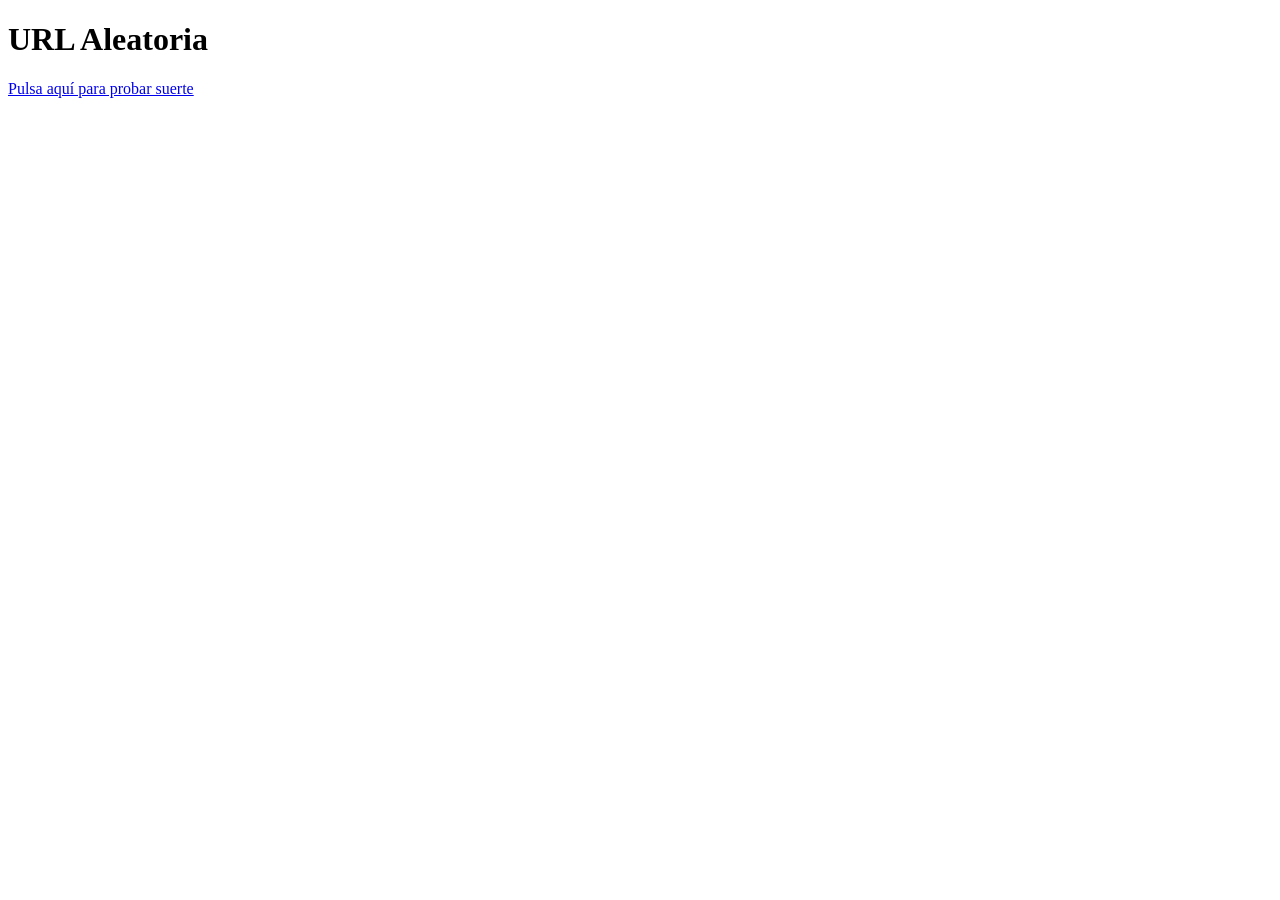
<file: EJERCICIO_JS1/index.html>
<!DOCTYPE html>
<html lang="en">
<head>
    <!-- informacion del autor -->
    <meta name="author" content="Raúl Caro Pastorino" />
</head>

<!-- Sección de JavaScript-->
<script>
    function viajarConSuerte() {
        // numero aleatorio entre 0 y 10
        var x = Math.random() * 10;
        var URL;

        // Si es menor o igual a 3 vamos a hotmail
        if (x <= 3) {
            x = 0;
            URL = 'https://www.hotmail.com/';
        } 
        // Si es menor o igual a 6 vamos a Gmail
        else if (x <= 6) {
            x = 1;
            URL = 'https://www.gmail.com/';
        } 
        // Si el número es mayor que 6 vamos a yahoo
        else {
            x = 2;
            URL = 'https://www.yahoo.com/';
        }

        // vamos a la url
        location.assign(URL);
    }
</script>

<body>
    <!-- Título de la página -->
    <h1 id="titulo1">URL Aleatoria</h1>

    <!-- Al hacer click, activamos la funcion viajarconsuerte -->
    <div>
        <a href="javascript:viajarConSuerte();" title="Viajando con suerte">Pulsa aquí para probar suerte</a>
    </div>
</body>
</html>
</file>
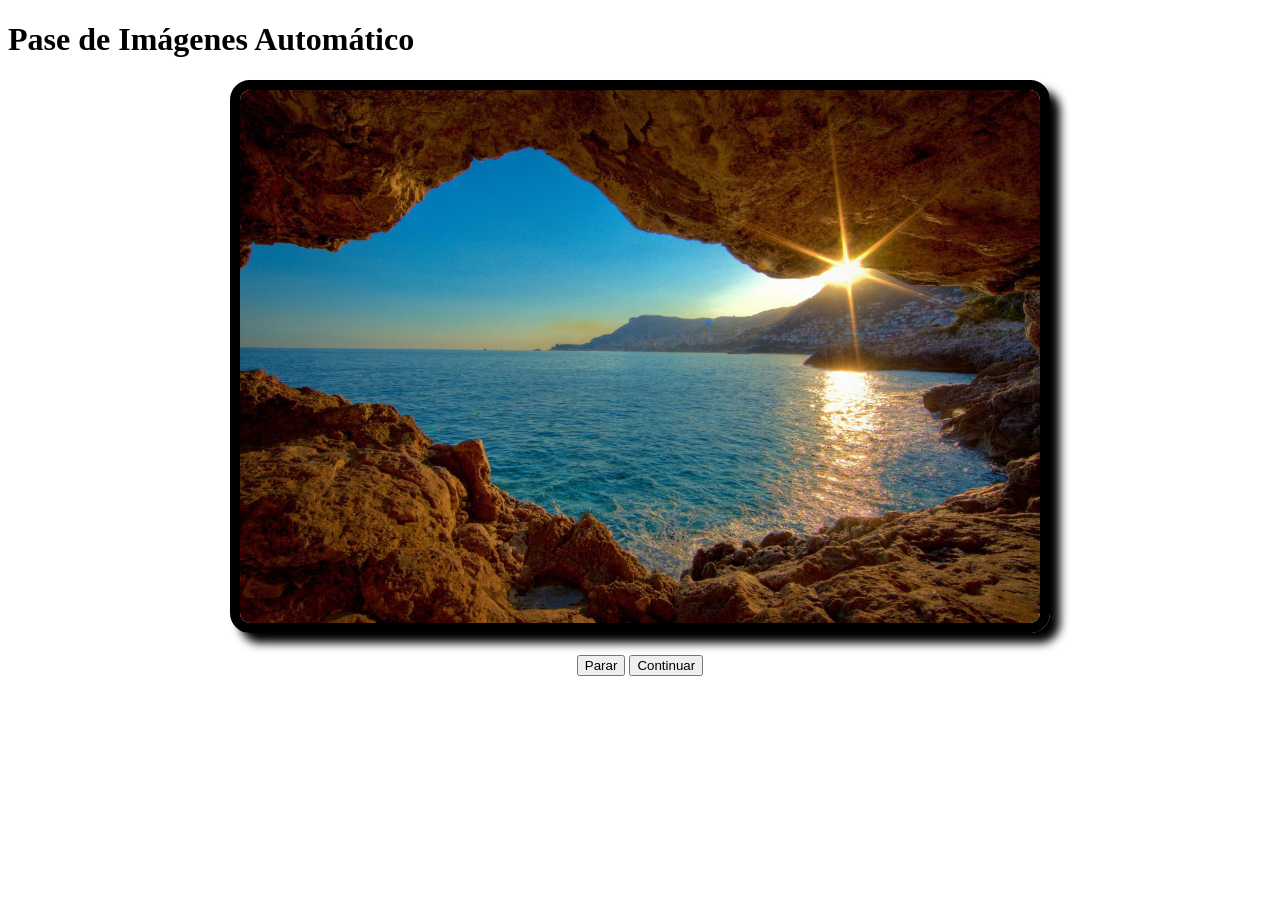
<file: EJERCICIO_JS1/ejercicio2.html>
<!DOCTYPE html>
<html lang="es">
<head>
    <meta charset="UTF-8">
    <meta name="viewport" content="width=device-width, initial-scale=1.0">
    <!-- Título de la página -->
    <title>Pase de Imágenes Automático</title>
    <link rel="stylesheet" href="./CSS/Style1.css">
</head>
    <!-- El evento 'onload' llama a iniciar cuando cargue la pagina-->
<body onload="iniciar();">
    <!-- Título principal de la página -->
    <h1 id="titulo1">Pase de Imágenes Automático</h1>

    <div id="cajaSlide">
        <!-- Contenedor de imagenes -->
        <img id="imgSlide" src="./images/img1.jpg" title="Imagen" alt="Imagen" onclick="rotarImagenes();" />
        <!-- Imagen que rota automaticamente desde la imagen numero 1 -->
        <br /><br />
        <!-- salto de linea -->

        <form>
            <!-- Formulario -->
            <!-- boton para parar las imagenes -->
            <input type="button" value="Parar" onclick="detener();" />
            <!-- boton para continuar con las imagenes -->
            <input type="button" value="Continuar" onclick="iniciar();" />
        </form>
    </div>

    <!-- Enlace al js -->
    <script src="./js/Script1.js"></script>
</body>
</html>
</file>
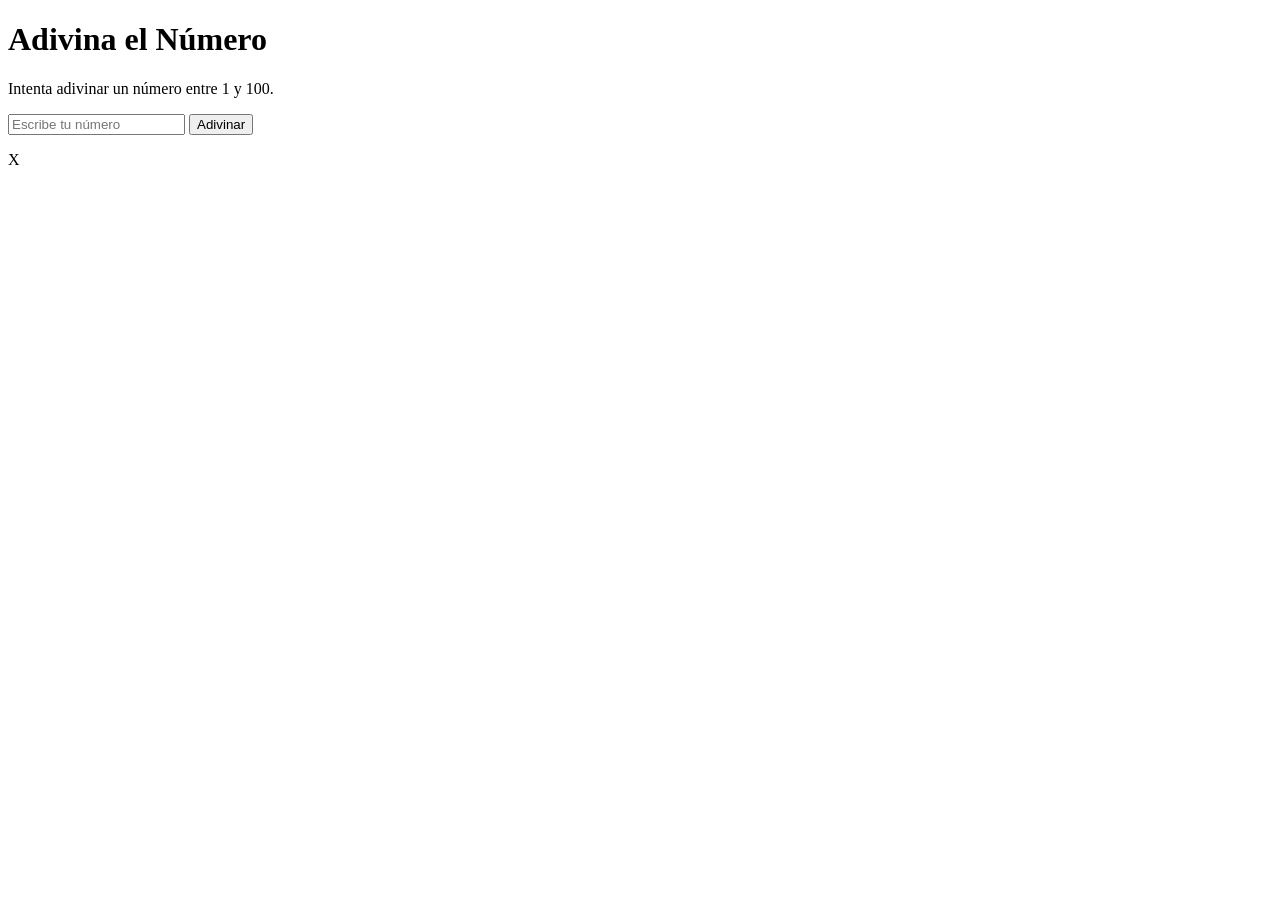
<file: EJERCICIO_JS1/ejercicio3.html>
<!DOCTYPE html>
<html lang="en">
<head>
    <meta charset="UTF-8">
    <meta name="viewport" content="width=device-width, initial-scale=1.0">
    <!-- Título de la página -->
    <title>Document</title>
</head>
<body>
    <!-- Titulo del juego -->
    <h1>Adivina el Número</h1>
<!-- Breve descripcion para jugar -->
    <p>Intenta adivinar un número entre 1 y 100.</p>
<!-- Entrada para que el usuario intente adivinar el número -->
    <input type="number" id="numero" placeholder="Escribe tu número" />
<!-- Botón ejecuta la accion de adivinar y mira confirma si es el número -->
    <button onclick="adivinar()">Adivinar</button>
<!-- Un párrafo donde muestra la x como un simbolo de respuesta -->
    <p id="resultado">X</p>
<!-- Enlace a un archivo JS -->
    <script src="./js/Script2.js"></script>
</body>
</html>
</file>
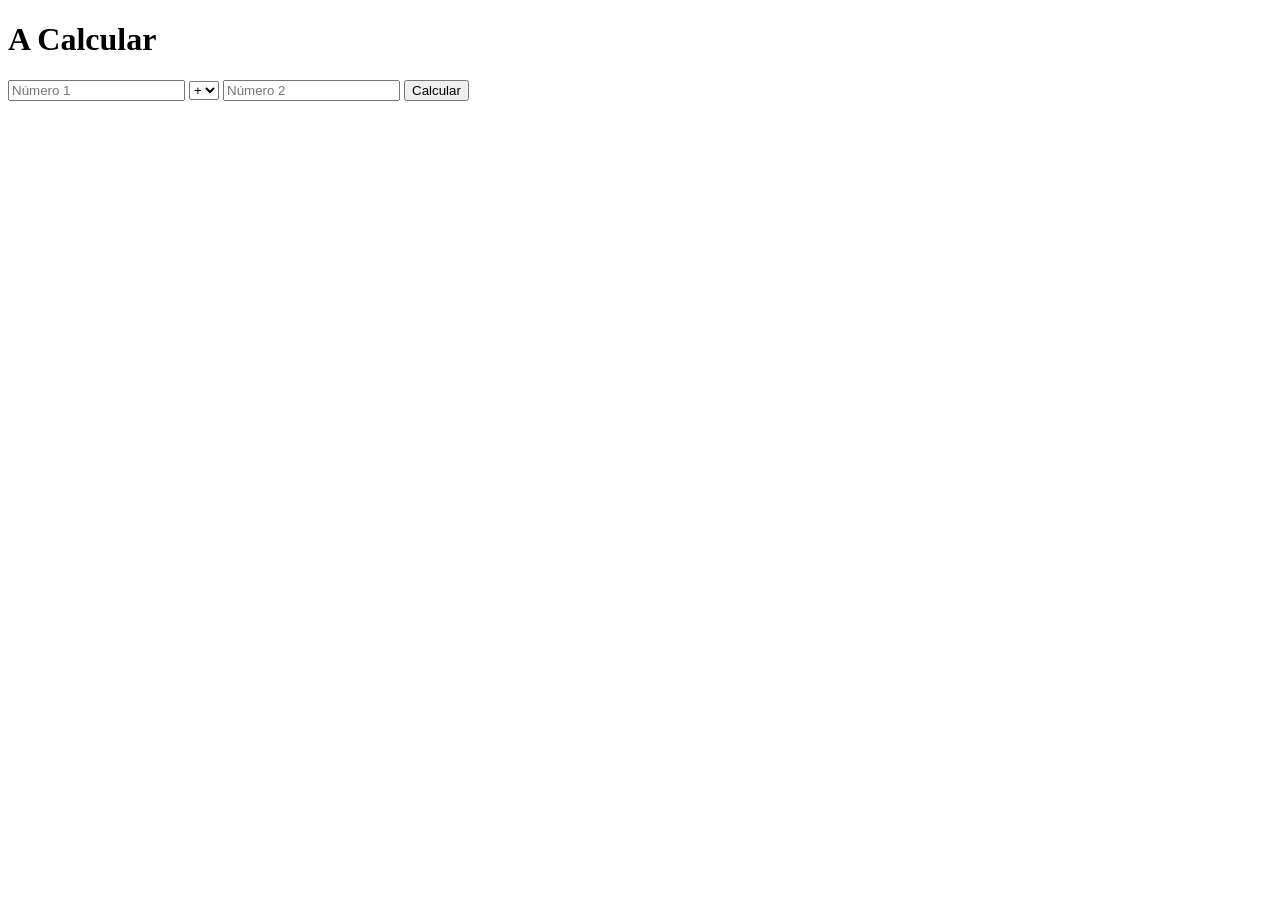
<file: EJERCICIO_JS1/ejercicio4.html>
<!DOCTYPE html>
<html lang="es">
<head>
<meta charset="UTF-8"> 
<meta name="viewport" content="width=device-width, initial-scale=1.0"> 
<!-- Información sobre el autor -->
<meta name="author" content="Johan Sebastian Mina" /> 
<!-- titulo de la pagina-->
<title>Operaciones</title>
</head>
<body>
    <h1>A Calcular</h1> 

    <!-- boton para el primer número -->
    <input type="number" id="num1" placeholder="Número 1" />

    <!-- selector para la operación -->
    <select id="operacion">
        <option value="+">+</option> <!-- Opción para sumar -->
        <option value="-">-</option> <!-- Opción para restar -->
        <option value="*">*</option> <!-- Opción para multiplicar -->
        <option value="/">/</option> <!-- Opción para dividir -->
    </select>

    <!-- boton para el segundo número-->
    <input type="number" id="num2" placeholder="Número 2" />

    <!-- Boon para ejecutar la funcion  -->
    <button onclick="calcular()">Calcular</button>

    <!-- mostramos el resultado -->
    <p id="resultado"></p>

    <!-- Enlaza el archivo js -->
    <script src="./js/Script3.js"></script>
</body>
</html>
</file>
<file: EJERCICIO_JS1/CSS/Style1.css>
#cajaSlide {
    display: block;
    margin: 0;
    width: 100%;
    text-align: center;
}

#cajaSlide IMG {
    max-width: 800px;
    border: 10px solid black;
    border-radius: 20px;
    box-shadow: 10px 10px 10px black;
    cursor: pointer;
}
</file>
